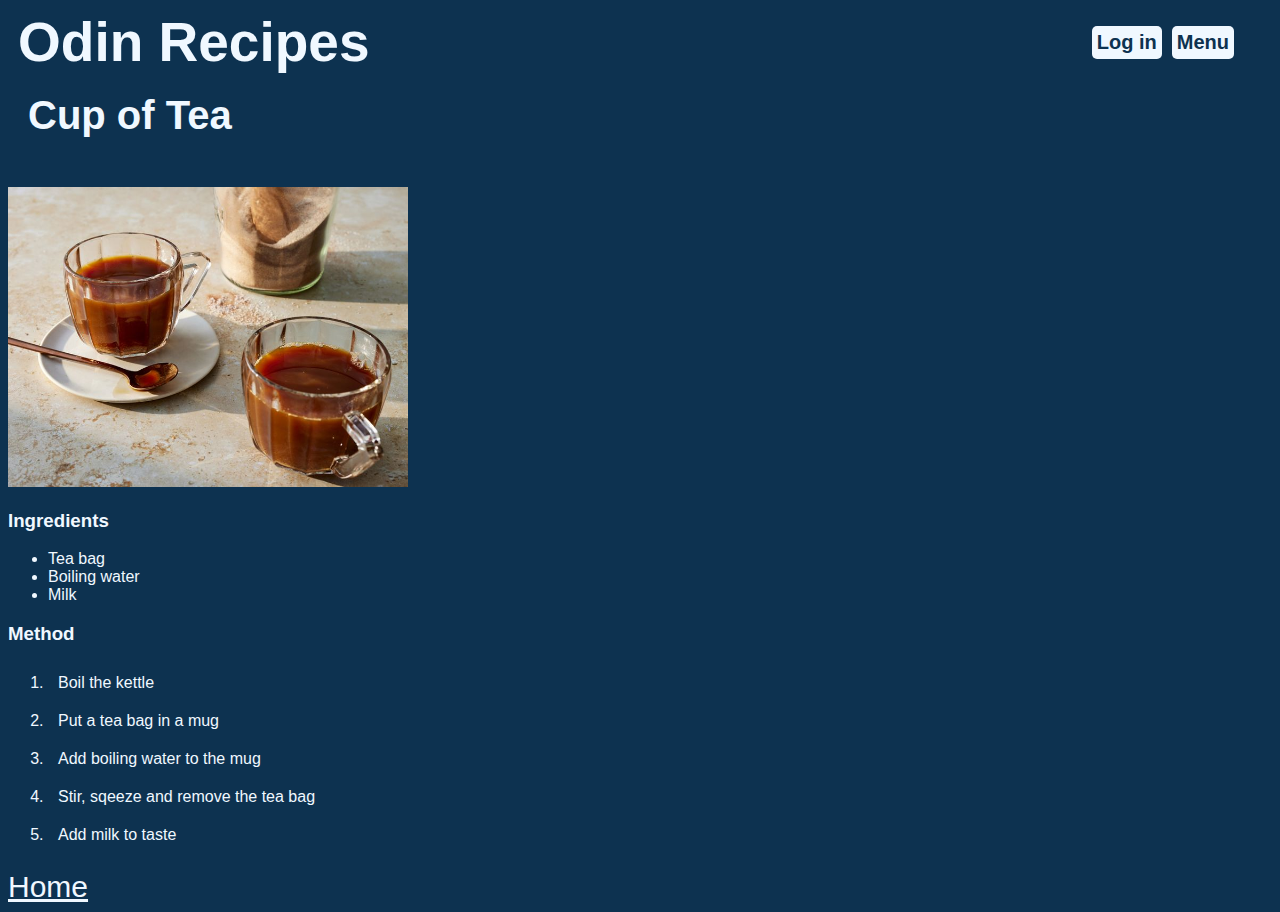
<file: recipes/cup_of_tea.html>
<!DOCTYPE html>
<html lang="en">
<head>
    <meta charset="UTF-8">
    <meta name="viewport" content="width=device-width, initial-scale=1.0">
    <link rel="stylesheet" href="../css/recipe_styles.css">
    <title>Cup of Tea</title>
</head>
<body>

    <h1>
        <div class="menu_bar">
            <div class="title">Odin Recipes</div>
            <div class="menu_wrapper">
                <div class="login">Log in</div>
                <div class="menu">Menu</div>
            </div>
        </div>
    </h1>
    
    <h1 class="recipe"><strong>Cup of Tea</strong></h1>

    <img src="../img/tea.jpg" alt="Cup of Tea" height="300">
    
    <h3><strong>Ingredients</strong></h3>
    <ul>
        <li>Tea bag</li>
        <li>Boiling water</li>
        <li>Milk</li>
    </ul>
    
       <h3><strong>Method</strong></h3>
    <ol>
        <li>Boil the kettle</li>
        <li>Put a tea bag in a mug</li>
        <li>Add boiling water to the mug</li>
        <li>Stir, sqeeze and remove the tea bag</li>
        <li>Add milk to taste</li>
    </ol>

    <a class="home" href="../index.html">Home</a>
    
</body>
</html>
</file>
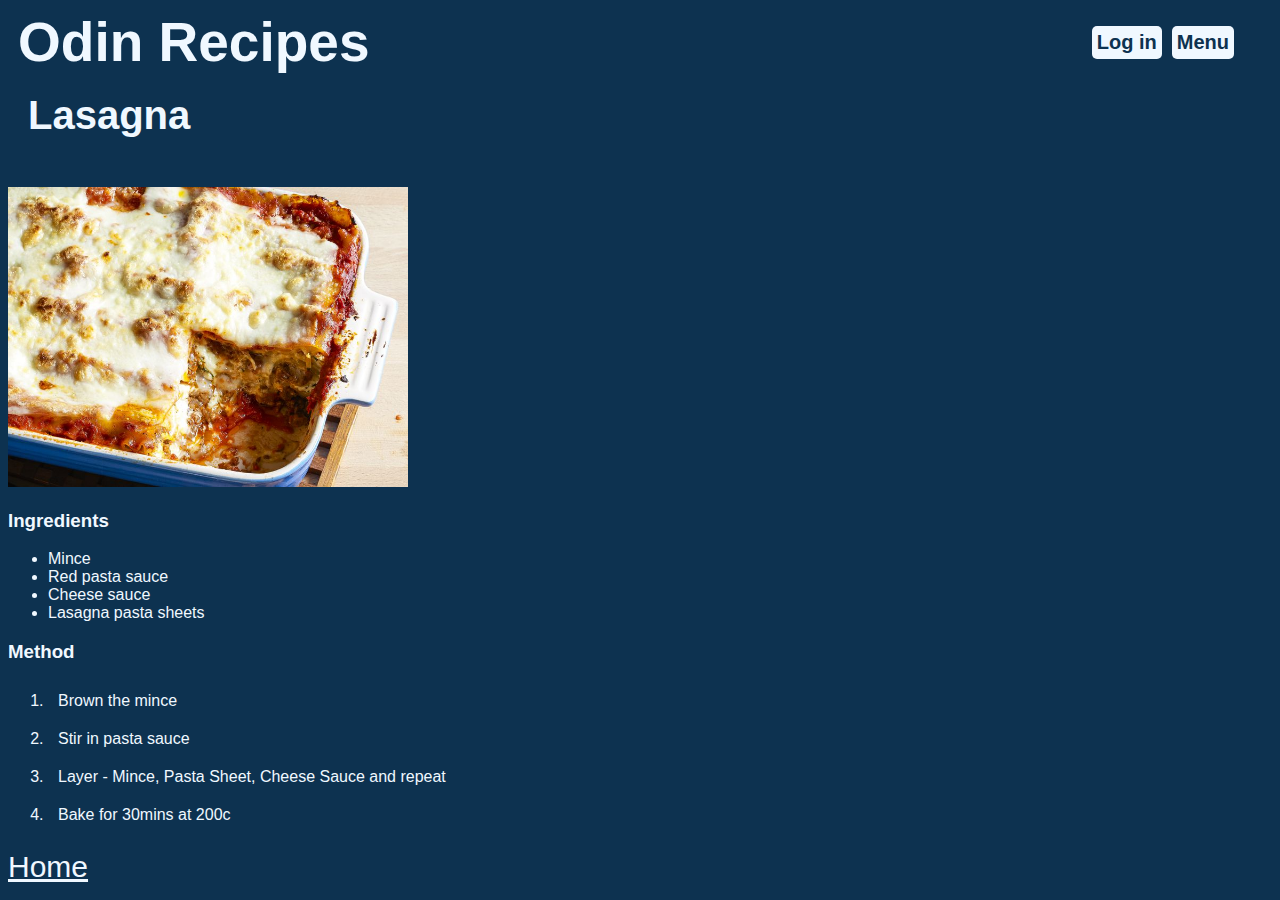
<file: recipes/lasagna.html>
<!DOCTYPE html>
<html lang="en">
<head>
    <meta charset="UTF-8">
    <meta name="viewport" content="width=device-width, initial-scale=1.0">
    <link rel="stylesheet" href="../css/recipe_styles.css">
    <title>Lasagna</title>
</head>
<body>

    <h1>
        <div class="menu_bar">
            <div class="title">Odin Recipes</div>
            <div class="menu_wrapper">
                <div class="login">Log in</div>
                <div class="menu">Menu</div>
            </div>
        </div>
    </h1>

    <h1 class="recipe"><strong>Lasagna</strong></h1>

    <img src="../img/lasagna.jpg" alt="A Lasagna" height="300">
    
    <h3><strong>Ingredients</strong></h3>
    <ul>
        <li>Mince</li>
        <li>Red pasta sauce</li>
        <li>Cheese sauce</li>
        <li>Lasagna pasta sheets</li>
    </ul>

   <h3><strong>Method</strong></h3>
    <ol>
        <li>Brown the mince</li>
        <li>Stir in pasta sauce</li>
        <li>Layer - Mince, Pasta Sheet, Cheese Sauce and repeat</li>
        <li>Bake for 30mins at 200c</li>

    </ol>

    <a class="home" href="../index.html">Home</a>

</body>
</html>
</file>
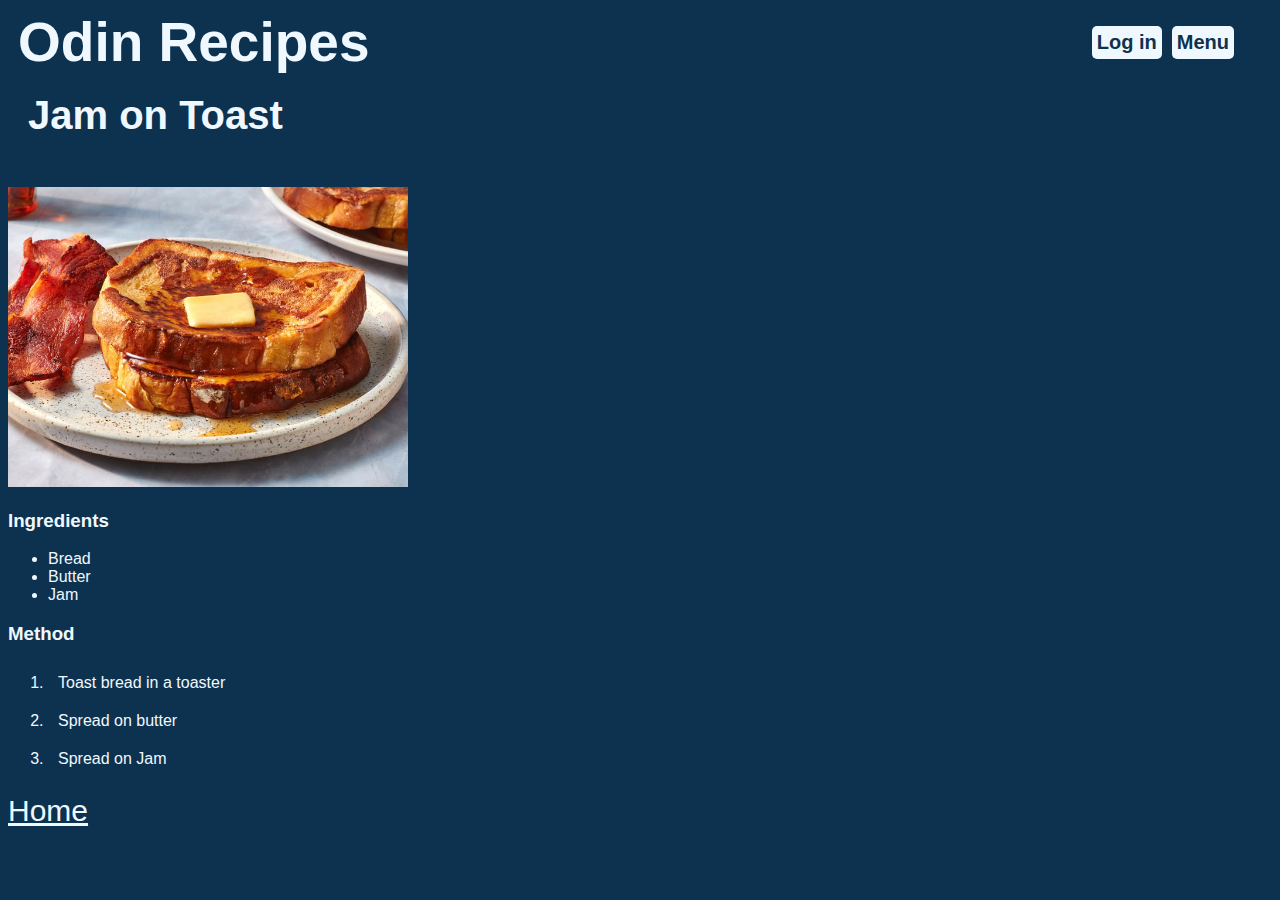
<file: recipes/toast.html>
<!DOCTYPE html>
<html lang="en">
<head>
    <meta charset="UTF-8">
    <meta name="viewport" content="width=device-width, initial-scale=1.0">
    <link rel="stylesheet" href="../css/recipe_styles.css">
    <title>Jam on Toast</title>
</head>
<body>

    <h1>
        <div class="menu_bar">
            <div class="title">Odin Recipes</div>
            <div class="menu_wrapper">
                <div class="login">Log in</div>
                <div class="menu">Menu</div>
            </div>
        </div>
    </h1>
   
    <h1 class="recipe"><strong>Jam on Toast</strong></h1>

    <img src="../img/toast.jpg" alt="Slice of Toast" height="300">
    
    <h3><strong>Ingredients</strong></h3>
    <ul>
        <li>Bread</li>
        <li>Butter</li>
        <li>Jam</li>
    </ul>
        
    <h3><strong>Method</strong></h3>
    <ol>
        <li>Toast bread in a toaster</li>
        <li>Spread on butter</li>
        <li>Spread on Jam</li>
    </ol>
    
    <a class="home" href="../index.html">Home</a></body>

</html>
</file>
<file: css/recipe_styles.css>
* {
    background-color:  rgb(13, 50, 80);
    color: aliceblue;
    font-family: arial;
 
}

.menu_bar {
    padding: 10px;
    padding: 15px;
    display: flex;
    position: fixed;
    width: 95%;
    top: 0;
    padding: 10px;
}

.recipe {
    position: fixed;
    width: 95%;
    top: 10px;
    padding-top: 90px;
    padding-bottom: 40px;
    padding: 20px;
    margin-top: 63px;
}

img {
    margin-top: 160px;
}

.menu_bar .menu_wrapper {
    flex: 1;
    display: flex;
    justify-content: end;
    align-items: center;
    gap: 10px;
}
.menu_bar .title {

    min-width: fit-content;
}
.menu_wrapper{
    flex-direction: row;

}

.menu, 
.login {
    background-color: aliceblue;
    color: rgb(13, 50, 80);
    border-radius: 5px;
    padding: 5px;
    font-size: 20px;
    min-width: fit-content;
    justify-content: center;
}

h1 {
    font-size: 40px;
}

.title {
    font-size: 55px;
}

.home {
    font-size: 30px;
}

ol li {
    padding: 10px;
}
</file>
